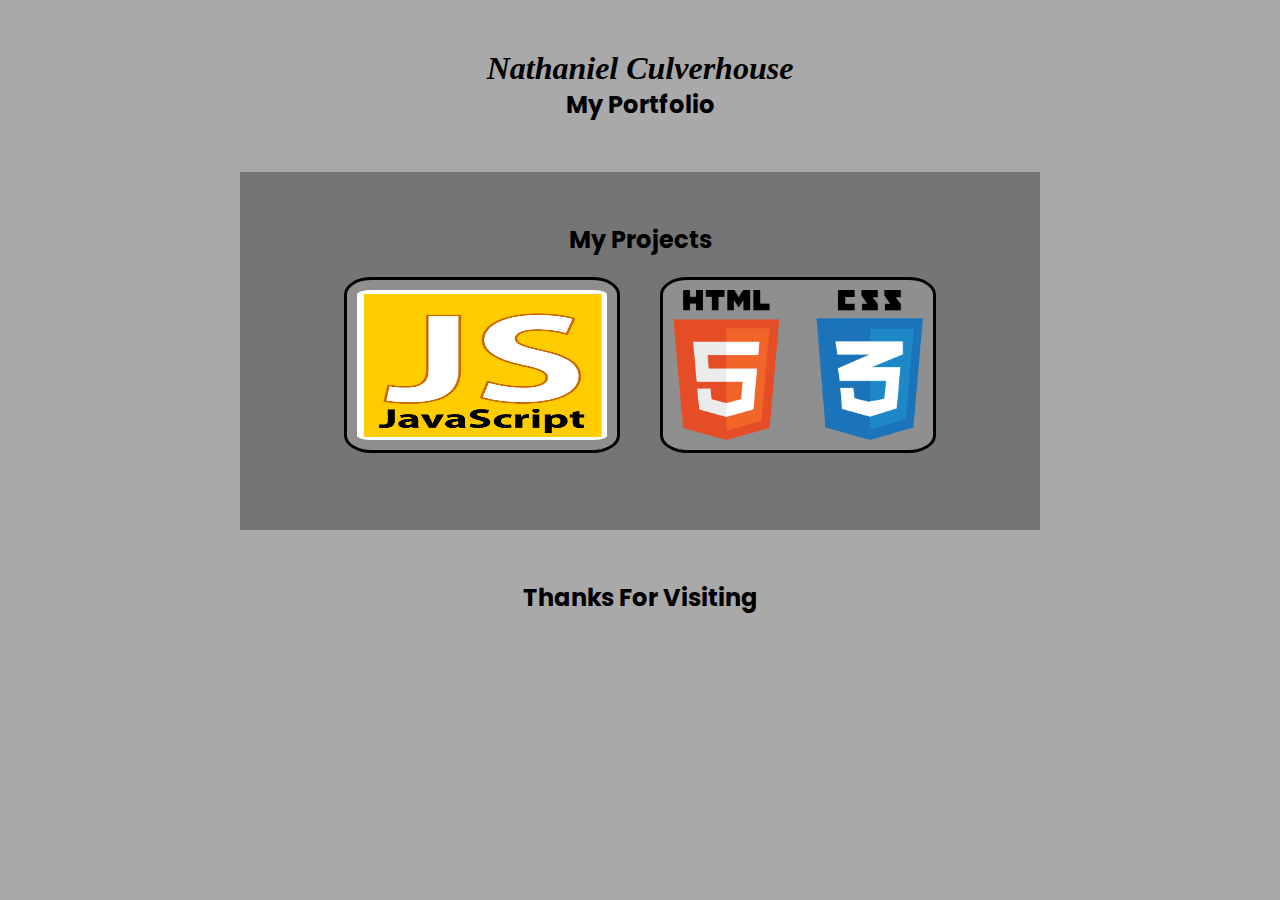
<file: index.html>
<!DOCTYPE html>
<html lang="en">

<head>
    <meta charset="UTF-8">
    <meta name="viewport" content="width=device-width, initial-scale=1.0">
    <link rel="stylesheet" href="styles.css">
    <link rel="shortcut icon" href="/media/Logo.png" type="image/x-icon">
    <title>Nathaniel's Portfolio</title>
</head>

<body>
    <main class="container">
        <div class="header">
            <h1>Nathaniel Culverhouse</h1>
            <h2>My Portfolio</h2>
        </div>
        <div class="projects">
            <h2>My Projects</h2>
            <div class="boxes">
                <a href="pages/javascript.html"><img src="media/javascript-logo.png" class="box"></a>
                </img>
                <a href="pages/html.html"><img src="media/html-css-logo.png" class="box"></a>
            </div>
        </div>
        <div class="footer">
            <h2>thanks for visiting</h2>
        </div>
    </main>
</body>

</html>
</file>
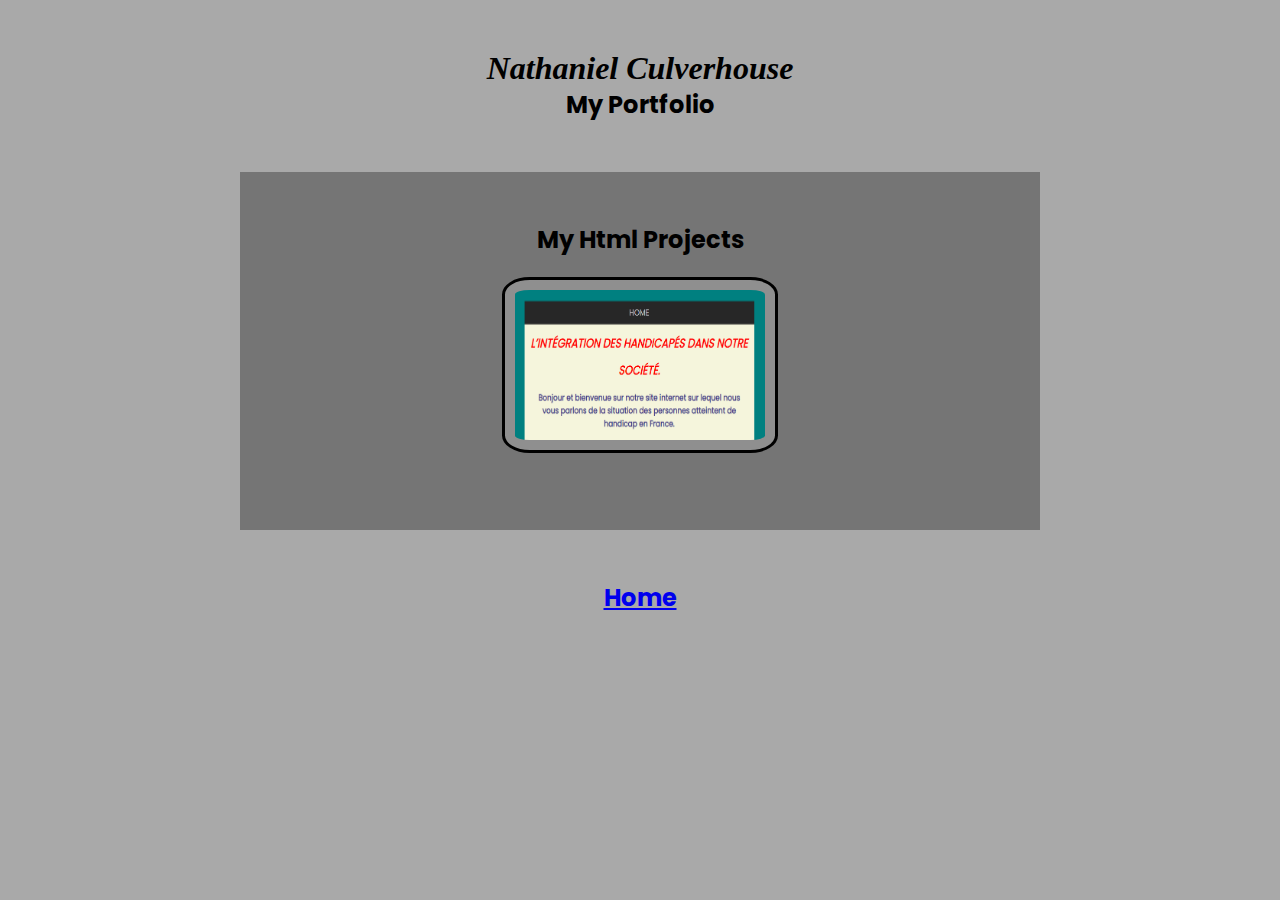
<file: pages/html.html>
<!DOCTYPE html>
<html lang="en">

<head>
    <meta charset="UTF-8">
    <meta name="viewport" content="width=device-width, initial-scale=1.0">
    <link rel="stylesheet" href="/styles.css">
    <title>Nathaniel's Portfolio</title>
</head>

<body>
    <main class="container">
        <div class="header">
            <h1>Nathaniel Culverhouse</h1>
            <h2>My Portfolio</h2>
        </div>
        <div class="projects">
            <h2>My html Projects</h2>
            <div class="boxes">
                <a href="https://natculverhouse.github.io/EMC.github.io/" target="_blank"><img
                        src="/media/Page-EMC.png" class="box"></a>
            </div>
        </div>
        <div class="footer">
            <a href="/index.html" class="home-button"><h2>Home</h2></a>
        </div>
    </main>
</body>

</html>
</file>
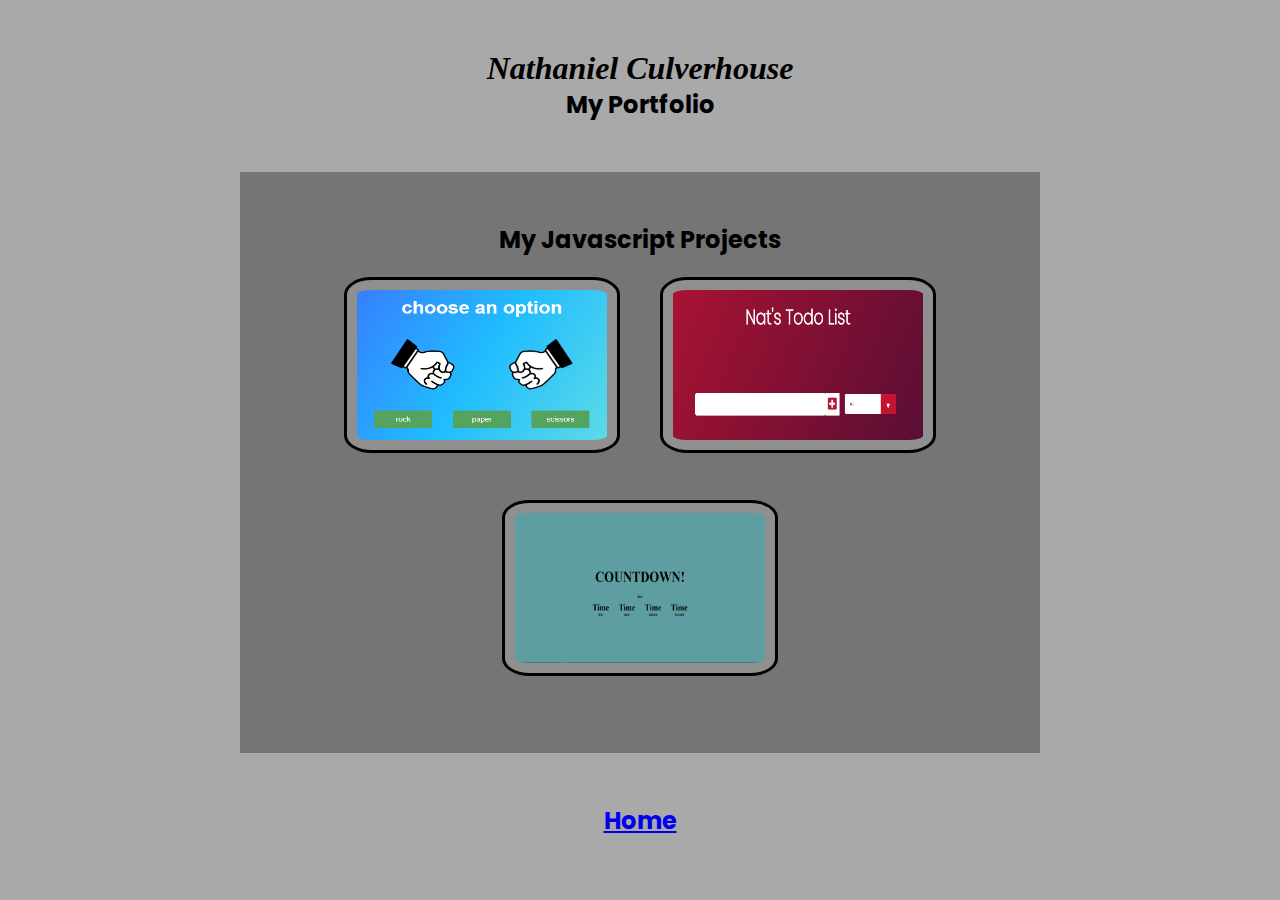
<file: pages/javascript.html>
<!DOCTYPE html>
<html lang="en">

<head>
    <meta charset="UTF-8">
    <meta name="viewport" content="width=device-width, initial-scale=1.0">
    <link rel="stylesheet" href="/styles.css">
    <title>Nathaniel's Portfolio</title>
</head>
<body>
    <main class="container">
        <div class="header">
            <h1>Nathaniel Culverhouse</h1>
            <h2>My Portfolio</h2>
        </div >
        
        </div>
        <div class="projects">
            <h2>My javascript Projects</h2>
            <div class="boxes">
                <a href="https://natculverhouse.github.io/Rock-Paper-Scissors/" target="_blank"><img
                        src="/media/Rock-Paper-Scissors.png" class="box"></a>
                </img>
                <a href="https://natculverhouse.github.io/Todo-List/" target="_blank"><img src="/media/Todo-List.png"
                        class="box"></a>
                </img>
            </div>
            <div class="boxes">
                <a href="https://natculverhouse.github.io/Countdown/" target="_blank"><img src="/media/countdown.png"
                    class="box"></a>
                </img>
            </div>
        </div>
        <div class="footer">
            <a href="/index.html" class="home-button"><h2>Home</h2></a>
        </div>
    </main>
</body>

</html>
</file>
<file: styles.css>
@import url('https://fonts.googleapis.com/css?family=Poppins:200,300,400,500,600,700,800,900&display=swap');

* {
    margin: 0;
    padding: 0;
    font-family: 'Poppins', sans-serif;
}

h1 {
    color: black;
    font-style: italic;
    font-family: serif;
}

body {
    background-color: darkgrey;
    margin: 0;
    border: 0;
}

.container {
    display: flex;
    flex-direction: column;
    background-color: rgb(117, 117, 117);
    height: 0 auto;
    margin: 0 auto;
    max-width: 800px;
}

.header {
    text-align: center;
    background-color: darkgray;
    padding: 50px;
    font-size: medium;
    text-transform: capitalize;
}

.projects {
    text-align: center;
    padding: 50px;
    text-transform: capitalize;
    justify-content: space-between;
}

.boxes {
    display: flex;
    flex-direction: column;
    justify-content: center;
    align-items: center;
}

.box {
    background: none;
    height: 150px;
    width: 250px;
    background-color: rgba(169, 169, 169, 0.500);
    color: #fff;
    padding: 10px;
    border: solid 3px black;
    align-items: center;
    margin: 20px;
    text-align: center;
    border-radius: 10%;  
}

.footer {
    text-align: center;
    font-size: medium;
    background-color: darkgray;
    padding: 50px;
    text-transform: capitalize;
}

.home-button {
 text-align: center;
 font-size: medium;
}

@media (min-width: 800px) {
    .boxes {
        display: flex;
        flex-direction: row;
        justify-content: center;
        align-items: center;
    }
}
</file>
